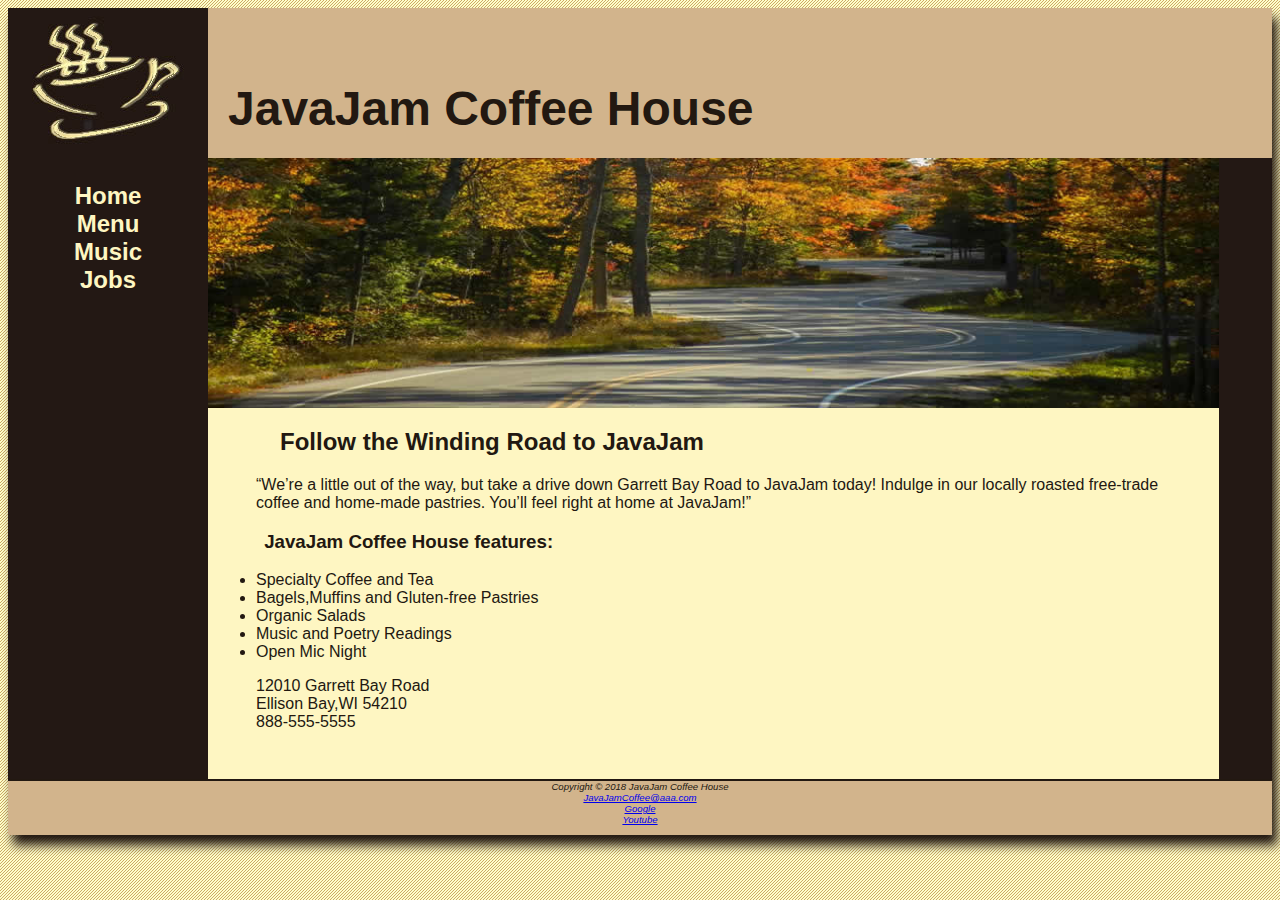
<file: index.html>
<html>
    <head>
        <title>JavaJam Coffee House</title>
        <link rel="stylesheet"href="javajam.css">
    </head>
    <body>
        <div id="wrapper">
        <header>
            <h1>JavaJam Coffee House</h1>
        </header>
        <nav>
            <ul>
                <li><a href="index.html">Home</a></li>
                <li><a href="menu.html">Menu</a></li>
                <li><a href="music.html">Music</a></li>
                <li><a href="jobs.html">Jobs</a></li>
            </ul>
        </nav>
        <main>
            <div id="heroroad"></div>
            <h2>Follow the Winding Road to JavaJam</h2>
            <dl>
                “We’re a little out of the way, but take a drive down Garrett Bay Road to JavaJam
                today! Indulge in our locally roasted free-trade coffee and home-made pastries.
                You’ll feel right at home at JavaJam!”
            </dl>
            <h3>JavaJam Coffee House features:</h3>
            <ul>
                <li>Specialty Coffee and Tea</li>
                <li>Bagels,Muffins and Gluten-free Pastries</li>
                <li>Organic Salads</li>
                <li>Music and Poetry Readings</li>
                <li>Open Mic Night</li>
            </ul>
            <div>
            12010 Garrett Bay Road<br>
            Ellison Bay,WI 54210<br>
            888-555-5555<br>
            </div>
        </main>
        <footer>
                Copyright © 2018 JavaJam Coffee House<br>
                <a href="mailto.aaa@aaa.com">JavaJamCoffee@aaa.com</a><br>
                <a href="http://www.google.com">Google</a><br>
                <a href="http://www.youtube.com"target="_blank">Youtube</a>
        </footer>
        </div>
    </body>
</html>
</file>
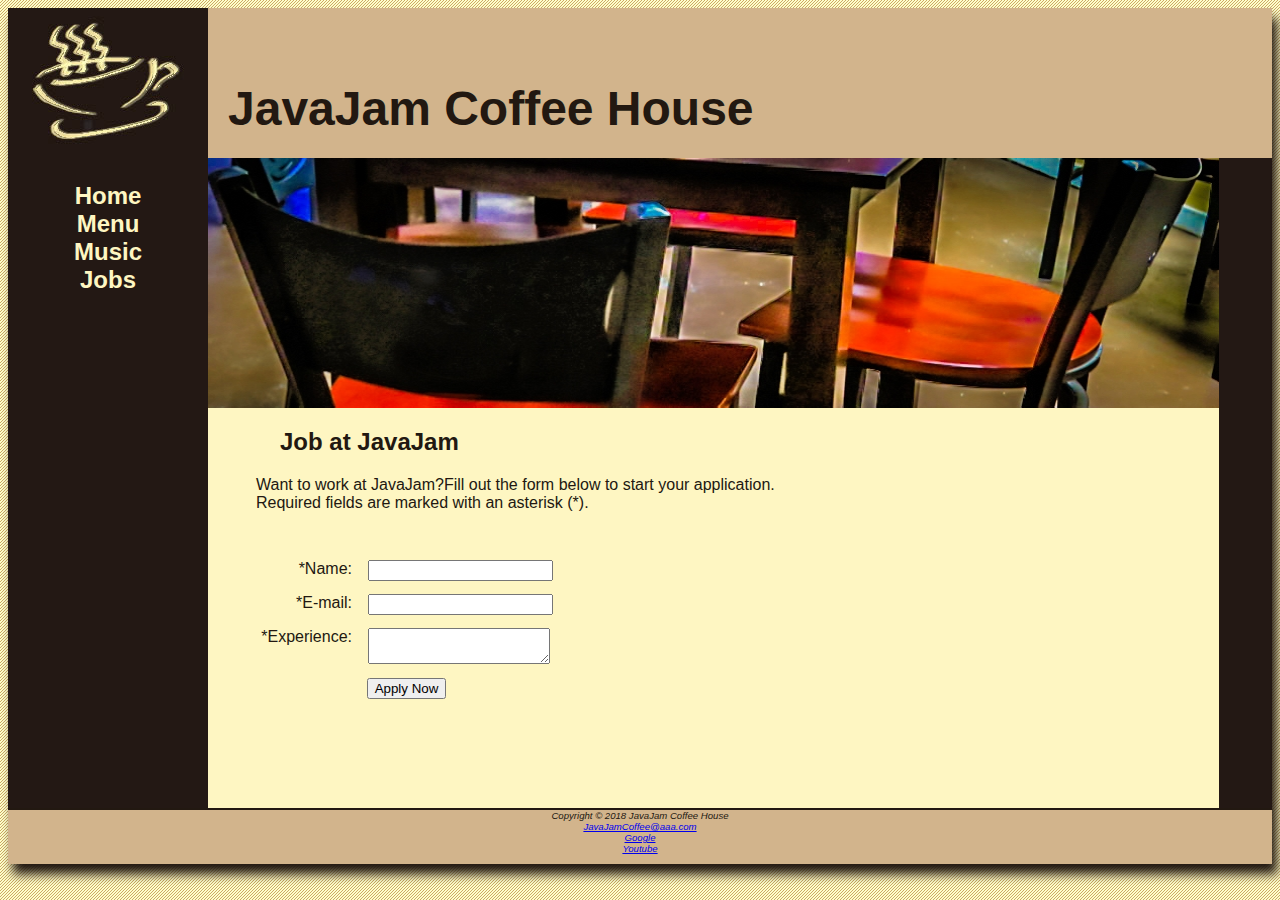
<file: jobs.html>
<html>
    <head>
        <title>JavaJam Coffee House</title>
        <link rel="stylesheet"href="javajam.css">
    </head>
    <body>
        <div id="wrapper">
        <header>
            <h1>JavaJam Coffee House</h1>
        </header>
        <nav>
            <ul>
                <li><a href="index.html">Home</a></li>
                <li><a href="menu.html">Menu</a></li>
                <li><a href="music.html">Music</a></li>
                <li><a href="jobs.html">Jobs</a></li>
            </ul>
        </nav>
        <main>
            <div id="herojobs"></div>
            <h2>Job at JavaJam</h2>
            <p>Want to work at JavaJam?Fill out the form below to start your application.<br>Required
                fields are marked with an asterisk (*).</p>

            <form  method="post" action="http://webdevbasics.net/scripts/javajam8.php.">
                <label for="myName">*Name:</label><input required type="text" name="myName" id="myName">
                <label for="myEmail">*E-mail:</label><input required type="text" name="myEmail" id="myEmail">
                <label for="myExperience">*Experience:</label><textarea required name="myExperience" id="myExperience" cols="20" rows="2"></textarea>
                <input type="submit" value="Apply Now" id="mySubmit">
            </form>
        </main>
        <footer>
                Copyright © 2018 JavaJam Coffee House<br>
                <a href="mailto.aaa@aaa.com">JavaJamCoffee@aaa.com</a><br>
                <a href="http://www.google.com">Google</a><br>
                <a href="http://www.youtube.com"target="_blank">Youtube</a>
        </footer>
    </div>
    </body>
</html>
</file>
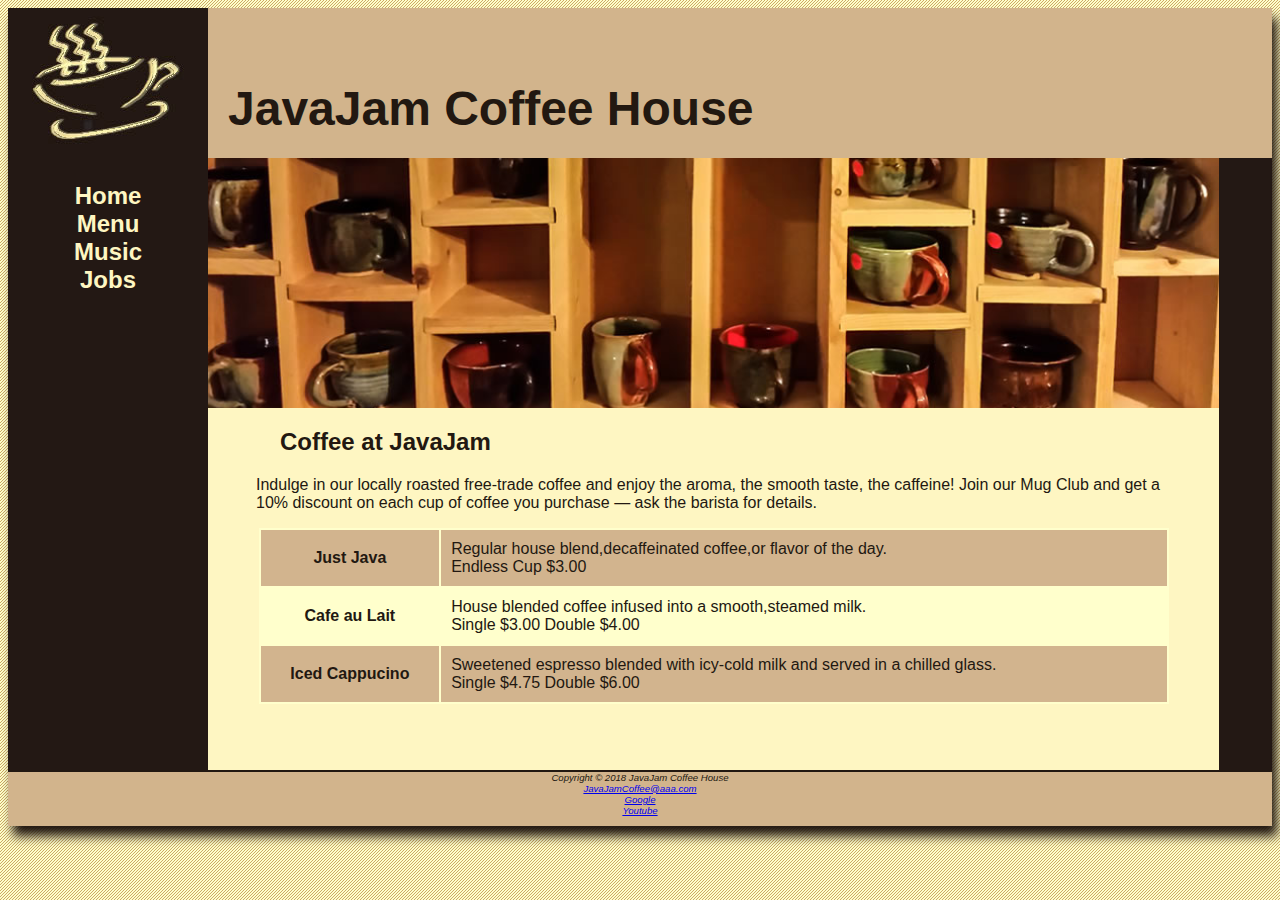
<file: menu.html>
<html>
    <head>
        <title>JavaJam Coffee House</title>
        <link rel="stylesheet"href="javajam.css">
    </head>
    <body>
        <div id="wrapper">
        <header>
            <h1>JavaJam Coffee House</h1>
        </header>
        <nav>
            <ul>
                <li><a href="index.html">Home</a></li>
                <li><a href="menu.html">Menu</a></li>
                <li><a href="music.html">Music</a></li>
                <li><a href="jobs.html">Jobs</a></li>
            </ul>
        </nav>
        <main>
            <div id="heromugs"></div>
            <h2>Coffee at JavaJam</h2>
            <dl>
            Indulge in our locally roasted free-trade coffee and enjoy the aroma, the smooth
            taste, the caffeine! Join our Mug Club and get a 10% discount on each cup of
            coffee you purchase — ask the barista for details.
            </dl>
            <table>
                <tr>
                    <th>Just Java</th>
                    <td>Regular house blend,decaffeinated coffee,or flavor of the day.<br>
                        Endless Cup $3.00</td>
                </tr>
                <tr>
                    <th>Cafe au Lait</th>
                    <td>House blended coffee infused into a smooth,steamed milk.<br>
                        Single $3.00 Double $4.00</td>
                </tr>
                <tr>
                    <th>Iced Cappucino</th>
                    <td>Sweetened espresso blended with icy-cold milk and served in a chilled glass.<br>
                        Single $4.75 Double $6.00</td>
                </tr>
            </table>
        <br>
        </main>
        <footer>
                Copyright © 2018 JavaJam Coffee House<br>
                <a href="mailto.aaa@aaa.com">JavaJamCoffee@aaa.com</a><br>
                <a href="http://www.google.com">Google</a><br>
                <a href="http://www.youtube.com"target="_blank">Youtube</a>
        </footer>
    </div>
    </body>
</html>
</file>
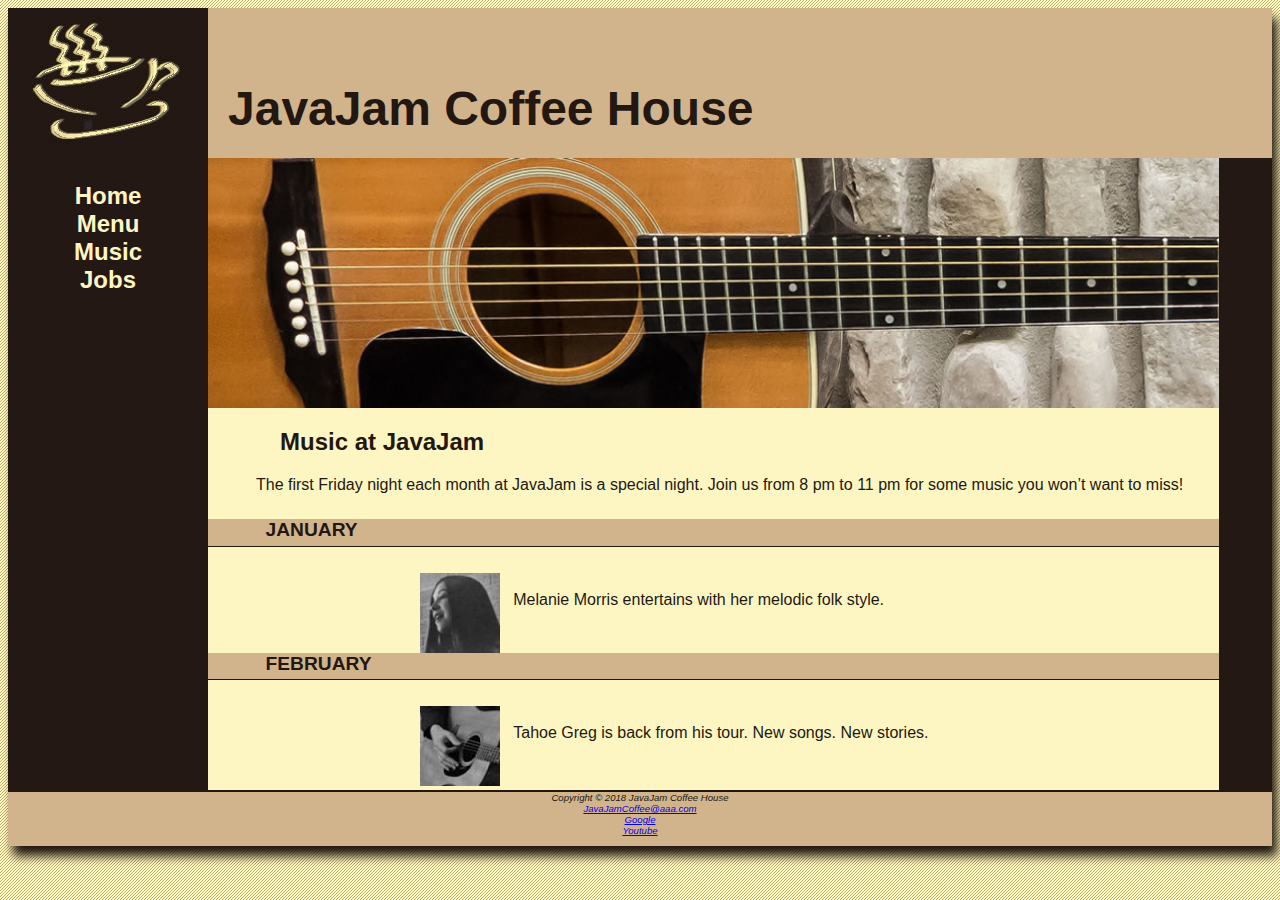
<file: music.html>
<html>
    <head>
        <title>JavaJam Coffee House</title>
        <link rel="stylesheet"href="javajam.css">
    </head>
    <div id="wrapper">
    <body>
        <header>
            <h1>JavaJam Coffee House</h1>
        </header>
        <nav>
            <ul>
                <li><a href="index.html">Home</a></li>
                <li><a href="menu.html">Menu</a></li>
                <li><a href="music.html">Music</a></li>
                <li><a href="jobs.html">Jobs</a></li>
            </ul>
        </nav>
        <main>
            <div id="heroguitar"></div>
            <h2>Music at JavaJam</h2>
            <dl>
                The first Friday night each month at JavaJam is a special night. Join us from 8
                pm to 11 pm for some music you won’t want to miss!
            </dl>

        <h4>January</h4>
        <div class="details">
        <a href="melanie.jpg"><img class="floatleft" align="left" src="melaniethumb.jpg"><br></a>Melanie Morris entertains with her melodic folk style.
        </div>

        <h4>February</h4>
        <div class="details">
            <a href="greg.jpg"><img class="floatleft" align="left" src="gregthumb.jpg"><br></a>Tahoe Greg is back from his tour. New songs. New stories.
        </div>
        </main>
        <footer>
            Copyright © 2018 JavaJam Coffee House<br>
            <a href="mailto.aaa@aaa.com">JavaJamCoffee@aaa.com</a><br>
            <a href="http://www.google.com">Google</a><br>
            <a href="http://www.youtube.com"target="_blank">Youtube</a>
        </footer>
    </div>
    </body>
</html>
</file>
<file: javajam.css>
*{
box-sizing:border-box;
}


body{
    background-color: #FCEBB6;
    color: #221811;
    font-family: Verdana, Arial, sans-serif;
    background-image: url(background.gif);
}

header{
    background-color: #D2B48C;
    height: 150px;
    line-height: 700%;
    background-image: url(javajamlogo.jpg);
    background-repeat:no-repeat;
    
}



h1{
    padding-top: 45px;
    padding-left: 220px;
    font-size: 3em;
}

main{
    width: 80%;
    margin-right: auto;
    margin-left: auto;
    padding-left: 0;
    padding-right: 0;
    padding-bottom:3em;
    padding-top: 0;
    margin-left: 200px;
    background-color: #fef6c2;

}

nav{
    text-align: center;
    font-weight: bold;
    font-size: 1.5em;
    float: left;
    width: 200px;

}
nav a{
    padding-top: 10px;
    text-decoration: none;

}
nav a:link{
    color:#fef6c2
}
nav a:visited{
    color: #d2b48c;
}
nav a:hover{
    color: #cc9933;
}
nav ul{
    list-style-type: none;
    padding-left: 0;
    padding-right: 0;
}

footer{
    background-color: #D2B48C;
    font-size:.60em ;
    font-style: italic;
    text-align: center;
    padding-bottom: 10px;
    border-top: 2px solid #221811 ;

}

#wrapper{
    margin-left: auto;
    margin-right: auto;
    background-color: #231814;
    min-width: 900px;
    max-width: 1280px;
    box-shadow: 5px 10px 10px;
    padding-left: 0;
    padding-right: 0;
}

h4{
    background-color: #D2B48C;
    font-size: 1.2em;
    padding-left: .5em;
    padding-bottom: .25em;
    text-transform: uppercase;
    clear: both;
    border-bottom: 1px solid #221811;
}

h2, h3, h4, p, div, ul, dl{
    padding-left: 3em;
    padding-right: 2em;
}

div.details{
    padding-left: 20%;
    padding-right: 20%;
}

img{
    padding-left: 10px;
    padding-right: 10px;
}

#heroroad{
    background-image: url(heroroad.jpg);
    background-size: 100%;
    height: 250px;

}

#heromugs{
    background-image: url(heromugs.jpg);
    background-size: 100%;
    height: 250px;
}

#heroguitar{
    background-image: url(heroguitar.jpg);
    background-size: 100%;
    height: 250px;
}

table{
    width: 90%;
    margin-left: auto;
    margin-right: auto;
    border-spacing: 0%;
    background-color: #FFFFCC;
}
td,th{
    padding: 10px;
}
tr:nth-of-type(odd){
    background-color: #d2b48e;
}

form{
    padding: 2em;
}
label{
    float: left;
    display: block;
    text-align: right;
    width: 8em;
    padding-right: 1em;
}

input,textarea{
    display: block;
    margin-bottom: 1em;
}
#mySubmit{
    margin-left: 9.5em;
}
#herojobs{
    height: 250px;
    background-image: url(herojobs.jpg);
    background-size: 100% 100%;
}
</file>
